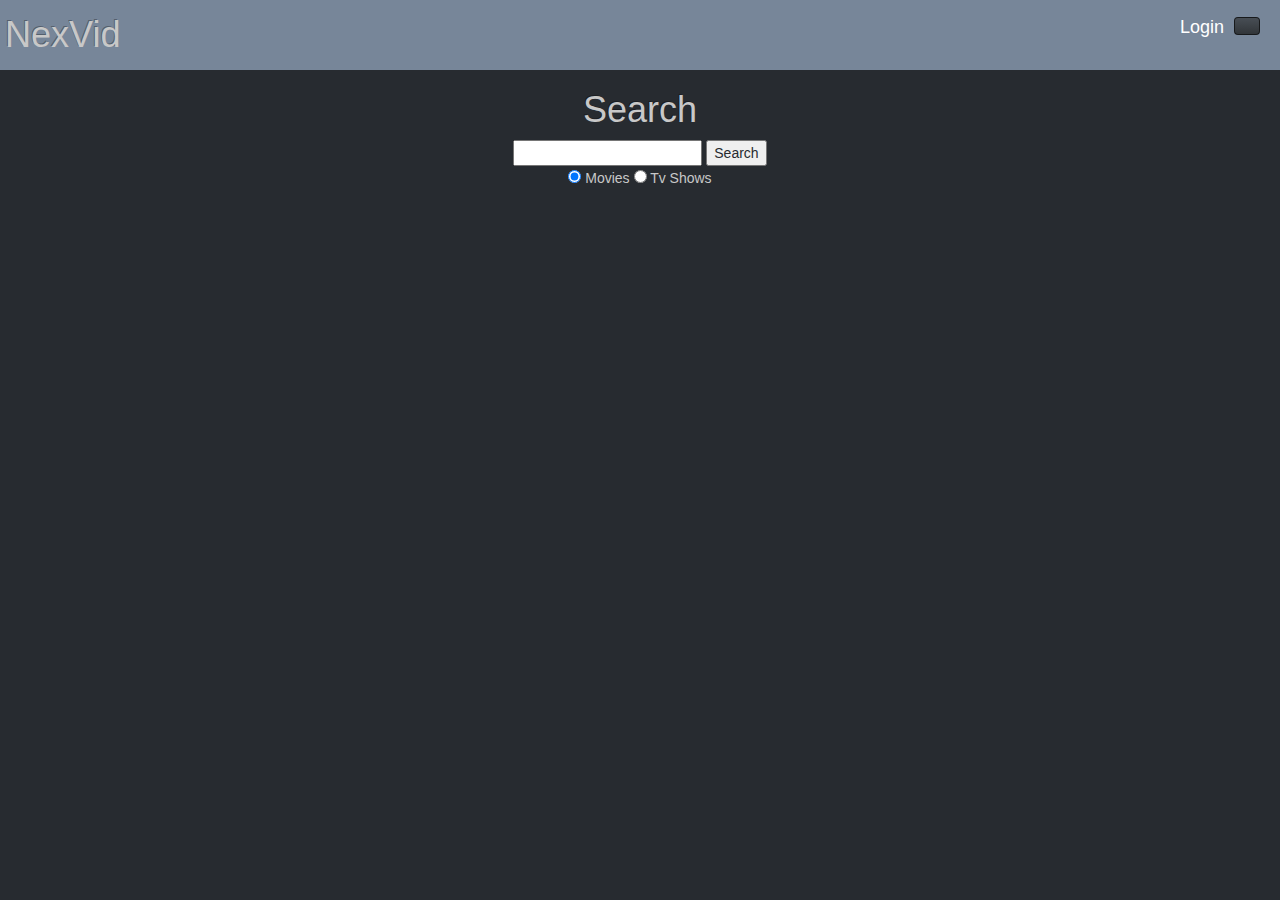
<file: ui/index.html>
<!DOCTYPE html>
<html lang="en" xmlns="http://www.w3.org/1999/html">

<head>
    <meta name="viewport" content="width=device-width, initial-scale=1">

    <meta charset="UTF-8">
    <title>NexVid</title>
    <script src="https://ajax.googleapis.com/ajax/libs/jquery/3.1.1/jquery.min.js"></script>

    <!-- Stylesheets -->
    <link rel="stylesheet" type="text/css" href="assets/style/index.css">
    <link rel="stylesheet" type="text/css" href="assets/style/universal.css" />
    <link rel="stylesheet" type="text/css" href="https://opensource.keycdn.com/fontawesome/4.7.0/font-awesome.min.css" crossorigin="anonymous">

    <!-- javascript -->
    <script language="JavaScript" type="text/javascript" src="assets/js/search.js"></script>
    <script language="Javascript" type="text/javascript" src="assets/js/universal_elements.js"></script>

    <!-- boostrap -->
    <link rel="stylesheet" href="https://maxcdn.bootstrapcdn.com/bootstrap/3.3.7/css/bootstrap.min.css" integrity="sha384-BVYiiSIFeK1dGmJRAkycuHAHRg32OmUcww7on3RYdg4Va+PmSTsz/K68vbdEjh4u" crossorigin="anonymous">
    <link rel="stylesheet" type="text/css" href="assets/style/bootstrap.theme.min.css">
    <script src="https://maxcdn.bootstrapcdn.com/bootstrap/3.3.7/js/bootstrap.min.js" integrity="sha384-Tc5IQib027qvyjSMfHjOMaLkfuWVxZxUPnCJA7l2mCWNIpG9mGCD8wGNIcPD7Txa" crossorigin="anonymous"></script>
    </script>

</head>
<header id="banner">
</header>

<body>


    <div id="searchBar">

        <h1>Search</h1>

        <input type="text" name="query" id="searchBox">
        <input type="submit" id="button1" value="Search"><br>
        <input type="radio" name="media" value="movie" class="media" checked> Movies
        <input type="radio" name="media" value="tv" class="media "> Tv Shows <br>

    </div>

    <div id="result">
        <ul id="resultList">
        </ul>
    </div>

</body>

</html>
</file>
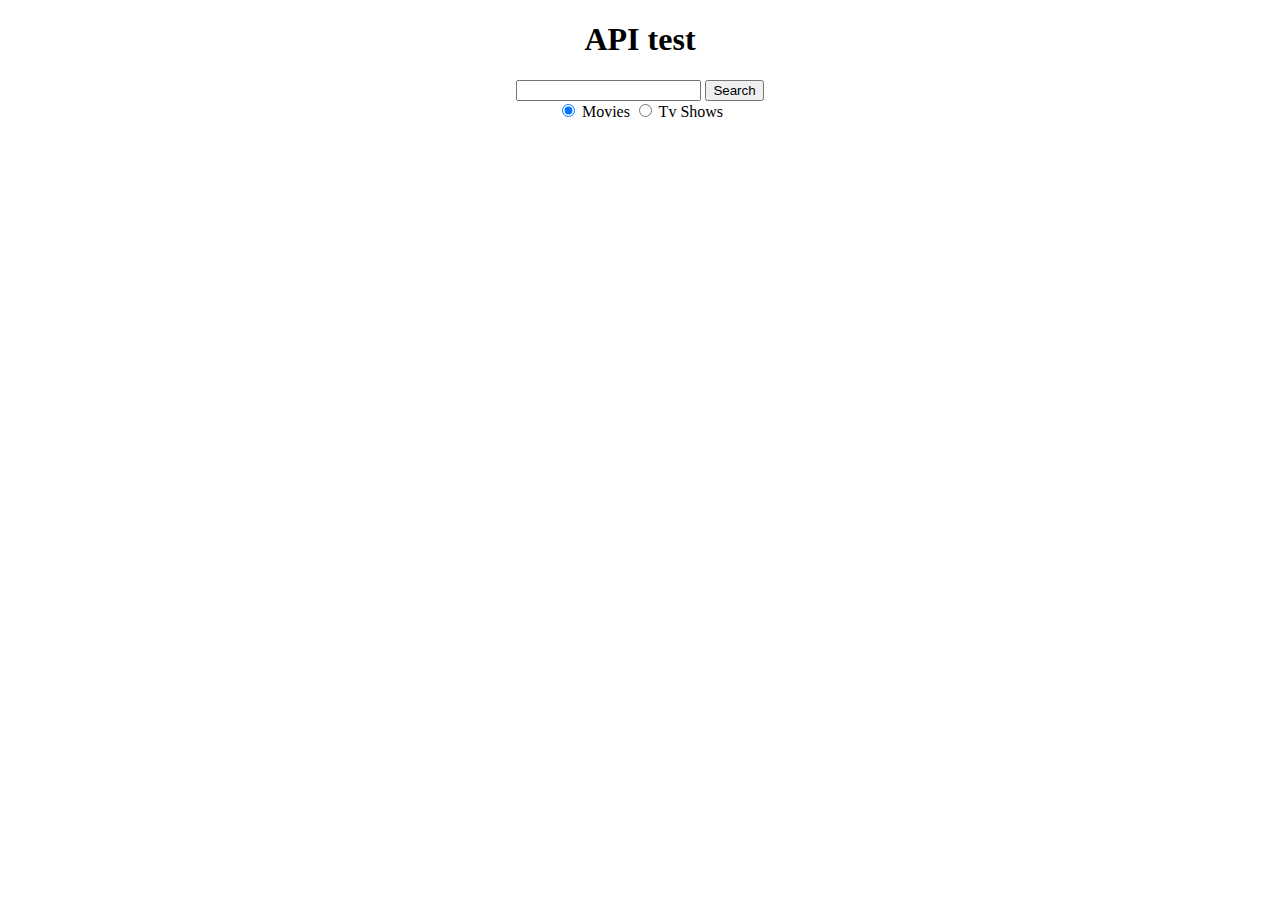
<file: UI/NexVid/index.html>
<!DOCTYPE html>
<html lang="en" xmlns="http://www.w3.org/1999/html">
<head>
    <meta charset="UTF-8">
    <title>NexVid</title>
    <link rel="stylesheet" type="text/css" href="style/index.css">
    </head>
<body>

<div id="header">

    <h1>API test</h1>

    <input type="text" name="query" id="searchBar">
    <input type="submit" value="Search" id="button1"> <br>
    <input type="radio" name="media" value="movie" class="media" checked> Movies
    <input type="radio" name="media" value="tv" class="media"> Tv Shows <br>

</div>

<div id="result">
    <span id="pictureSpan">

    </span>
</div>

<script language="JavaScript" type="text/javascript" src="https://ajax.googleapis.com/ajax/libs/jquery/3.1.1/jquery.min.js"></script>
<script language="JavaScript" type="text/javascript" src="js/index.js"></script>
</body>
</html>
</file>
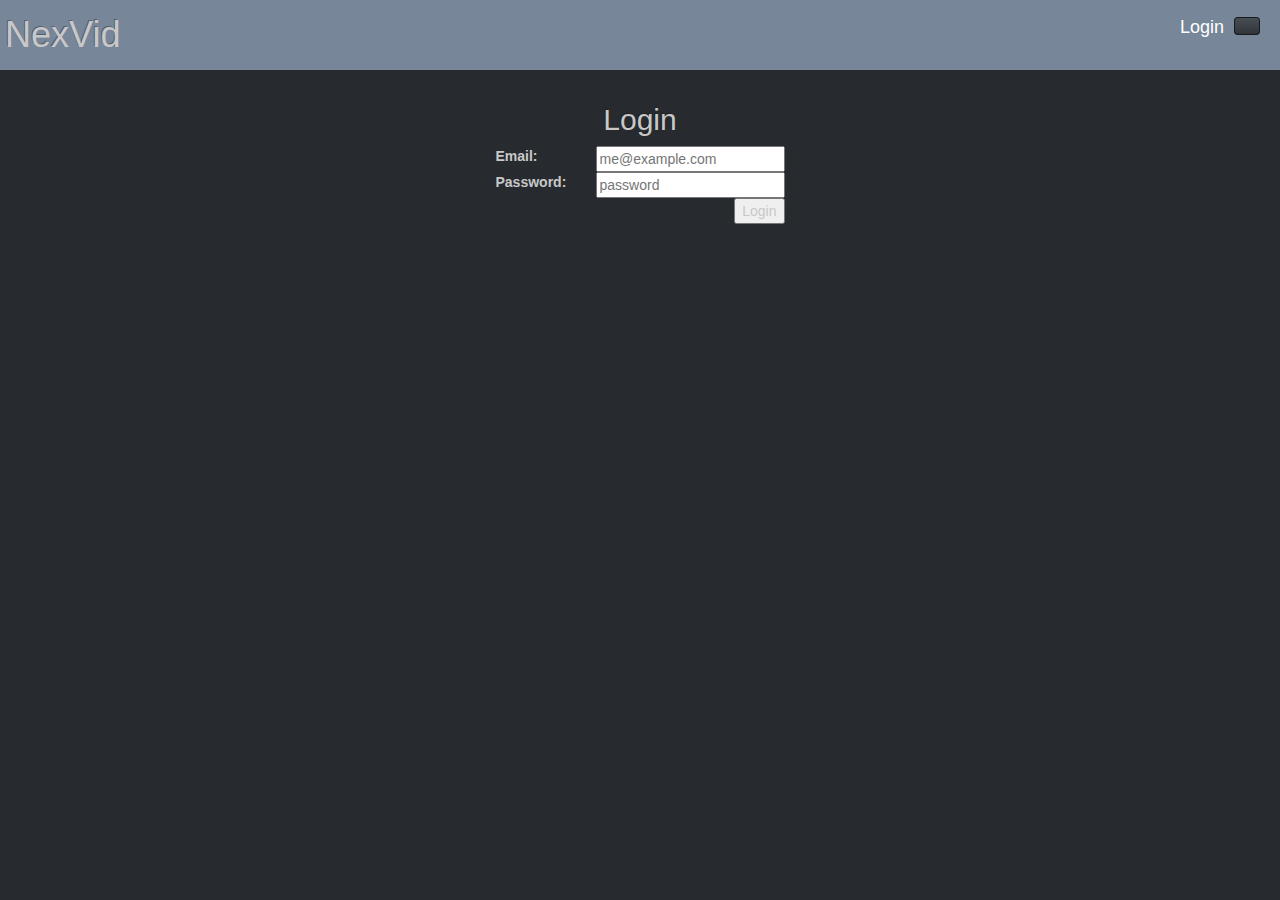
<file: ui/login.html>
<!DOCTYPE html>
<html>

<head>
    <meta name="viewport" content="width=device-width, initial-scale=1">

    <title>Login to NexVid</title>
    <meta charset="utf-8">
    <link rel="stylesheet" type="text/css" href="assets/style/login.css" />
    <link rel="stylesheet" type="text/css" href="assets/style/universal.css" />
    <link rel="stylesheet" href="https://opensource.keycdn.com/fontawesome/4.7.0/font-awesome.min.css">

    <script language="JavaScript" type="text/javascript" src="https://ajax.googleapis.com/ajax/libs/jquery/3.1.1/jquery.min.js"></script>
    <script language="Javascript" type="text/javascript" src="assets/js/universal_elements.js"></script>
    <script language="JavaScript" type="text/javascript" src="assets/js/login.js"></script>

    <!-- boostrap -->
    <link rel="stylesheet" href="assets/style/bootstrap.min.css" crossorigin="anonymous">
    <link rel="stylesheet" type="text/css" href="assets/style/bootstrap.theme.min.css">
    <script src="https://maxcdn.bootstrapcdn.com/bootstrap/3.3.7/js/bootstrap.min.js" crossorigin="anonymous "></script>

</head>
<header id="banner">
</header>

<body>

    <div id="container">
        <form action="#" method="post">
            <h2>Login</h2>
            <label>Email: </label> <input type="text" name="email" id="email" placeholder="me@example.com "> <br> <label>Password: </label><input type="text" name="password" id="password" placeholder="password"><br>
            <button type="submit" value="submit" id="loginButton">Login</button>
        </form>
    </div>
</body>

</html>
</file>
<file: ui/assets/style/index.css>
#searchBar {
     text-align: center;
 }
 
 #resultList {
     list-style-type: none;
 }
 
 .result {
     display: flex;
     display: -webkit-flex;
     height: auto;
     margin-top: 10px;
 }
 
 .resultImage {
     align-self: flex-end;
     float: left;
 }
 
 .resultHeader {
     clear: left;
     display: inline-block;
     float: left;
     margin-left: 10px;
 }
 
 .resultRight {
     margin-left: 40px;
     width: 400px;
 }
 
 .resultDescrip {
     display: inline-block;
     margin-left: 20px;
     margin-top: -10px;
     clear: left;
     float: left;
     width: 800px;
 }
</file>
<file: ui/assets/style/universal.css>
#title {
    float: left;
    margin-top: 15px;
    margin-left: 5px;
}

header {
    display: flex;
    display: -webkit-flex;
    margin: 0;
    height: 70px;
    background-color: #778699;
    width: 100%;
}

#headerRight {
    align-self: center;
    -webkit-align-self: center;
    float: right;
    margin-left: auto;
    margin-right: 20px;
    margin-top: 15px;
}

#loginLink {
    font-size: large;
    height: 32px;
    align-self: center;
    margin-right: 10px;
    margin-top: 10px;
}

a {
    text-decoration: none;
    color: #333333;
}
</file>
<file: UI/NexVid/style/index.css>
#header{
    text-align:center;
}
</file>
<file: ui/assets/style/login.css>
#container {
    display: flex;
    display: -webkit-flex;
    height: 100px;
    justify-content: center;
    margin-top: 1%;
}

label {
    display: inline-block;
    float: left;
    clear: left;
    width: 100px;
    text-align: left;
}

input {
    display: inline-block;
    float: left;
}

button {
    display: inline-block;
    align-self: flex-end;
    float: right;
    clear: left;
    margin-top: 10px;
}

h2 {
    text-align: center;
}
</file>
